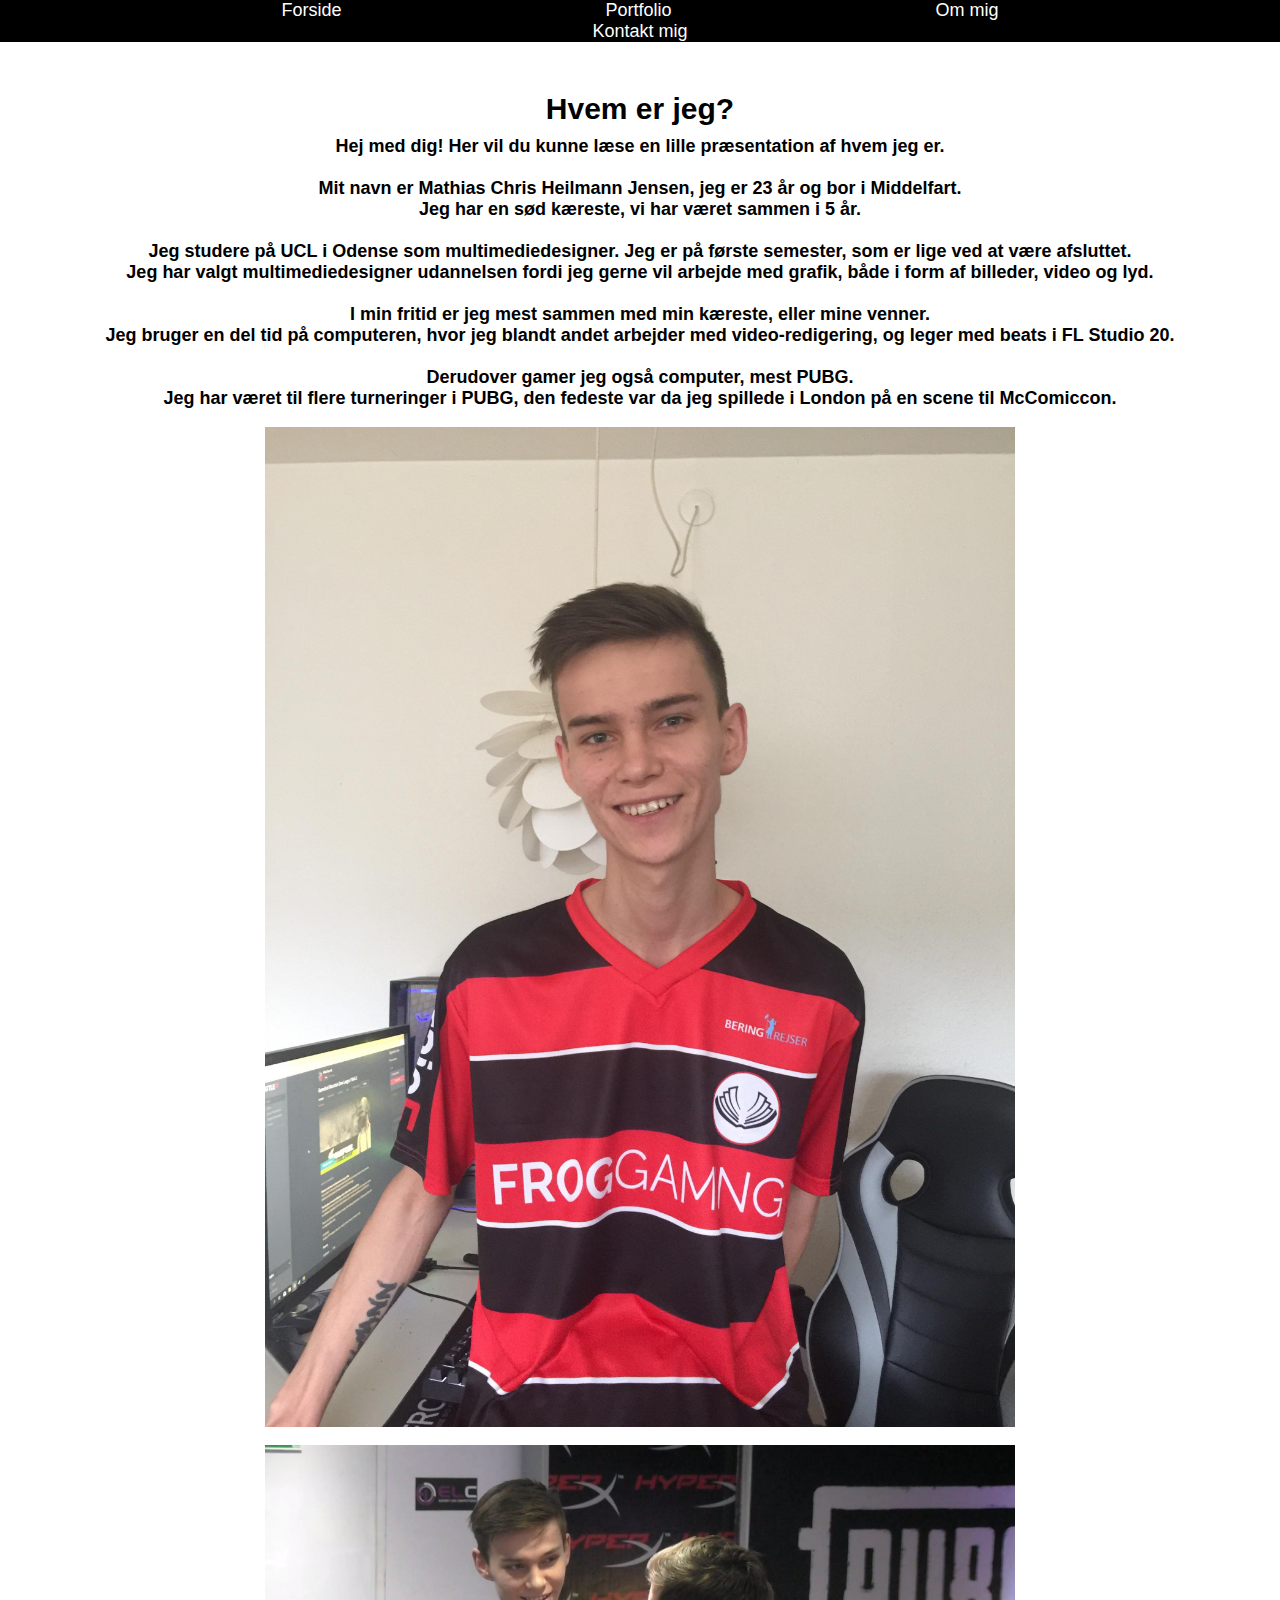
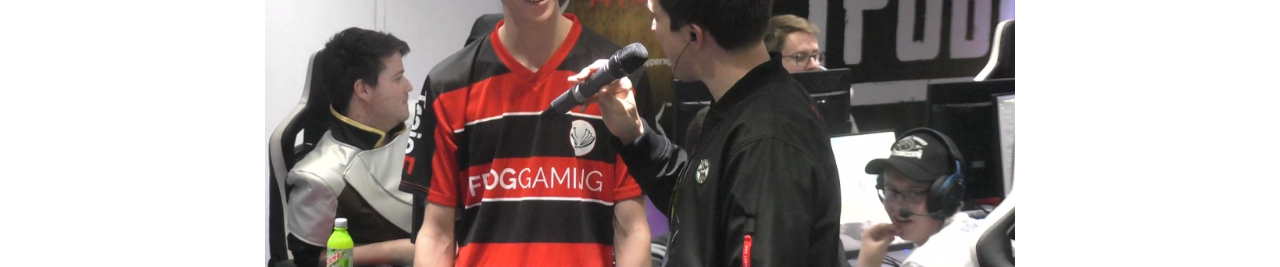
<file: Om.html>
<!DOCTYPE html>
<html lang="da">
  <head>
    <meta charset="utf-8">
    <title>Proces Portfolio</title>
    <link rel="stylesheet" href="style.css">
  </head>
  <body>
    <nav>
      <ul>
        <li><a href="index.html">Forside</a></li>
        <li><a href="portfolio.html">Portfolio</a></li>
        <li><a href="om.html">Om mig</a></li>
        <li><a href="kontakt.html">Kontakt mig</a></li>
      </ul>
    </nav>
    <h1>Hvem er jeg?</h1>
    <h4>
      Hej med dig! Her vil du kunne læse en lille præsentation af hvem jeg er.
      <br>
      <br>Mit navn er Mathias Chris Heilmann Jensen, jeg er 23 år og bor i Middelfart.
      <br>Jeg har en sød kæreste, vi har været sammen i 5 år.
      <br>
      <br>Jeg studere på UCL i Odense som multimediedesigner. Jeg er på første semester, som er lige ved at være afsluttet.
      <br>Jeg har valgt multimediedesigner udannelsen fordi jeg gerne vil arbejde med grafik, både i form af billeder, video og lyd.
      <br>
      <br>I min fritid er jeg mest sammen med min kæreste, eller mine venner.
      <br>Jeg bruger en del tid på computeren, hvor jeg blandt andet arbejder med video-redigering, og leger med beats i FL Studio 20.
      <br>
      <br>Derudover gamer jeg også computer, mest PUBG.
      <br>Jeg har været til flere turneringer i PUBG, den fedeste var da jeg spillede i London på en scene til McComiccon.
    </h4>
    <br>
    <img src="pubg.jpg" alt="Migpubg" class="pubg">
    <br>
    <img src="pubgscene.png" alt="pubgscene" class="pubg"
  </body>
  </body>
</html>
</file>
<file: style.css>
* {
  margin: 0;
  padding: 0;
}

body {
  background-color:	#ffffff;

}

  h1 {
    margin-top: 50px;
    text-align: center;
    font-size: 30px;
    font-family: sans-serif;
    color: #000;
  }

  h3 {
    margin-top: 10px;
    text-align: center;
    font-size: 30px;
    font-family: sans-serif;
    color: #000;
  }

  h4 {
    margin-top: 10px;
    text-align: center;
    font-size: 18px;
    font-family: sans-serif;
    color: #000;
  }

  nav {
    width: auto;
    height: auto;
    background-color: #000;
  }

  ul {
    text-align: center;
  }

  ul li {
    text-align: center;
    list-style: none;
    display: inline-block;
    line-height: normal;
  }

  ul li a  {
    display: block;
    padding: 0 130px;
    text-decoration: none;
    font-size: 18px;
    font-family: sans-serif;
    color: #fff
  }

  ul li a:hover {
    color: #738290
  }
  .Forsidebillede {
    display: block;
    margin-left: auto;
    margin-right: auto;
    width: 750px;
  }
  .Kontakt {
    display: block;
    margin-left: auto;
    margin-right: auto;
    width: auto;
  }
.pubg {
  display: block;
  margin-left: auto;
  margin-right: auto;
  width: 750px;
}


.portfolio {
  display: block;
  margin-left: auto;
  margin-right: auto;
  width: auto;
}

footer {
  width: 100%;
  height: 100px;
  background-color: black;
}

footer p {
  color: white;
}
</file>
